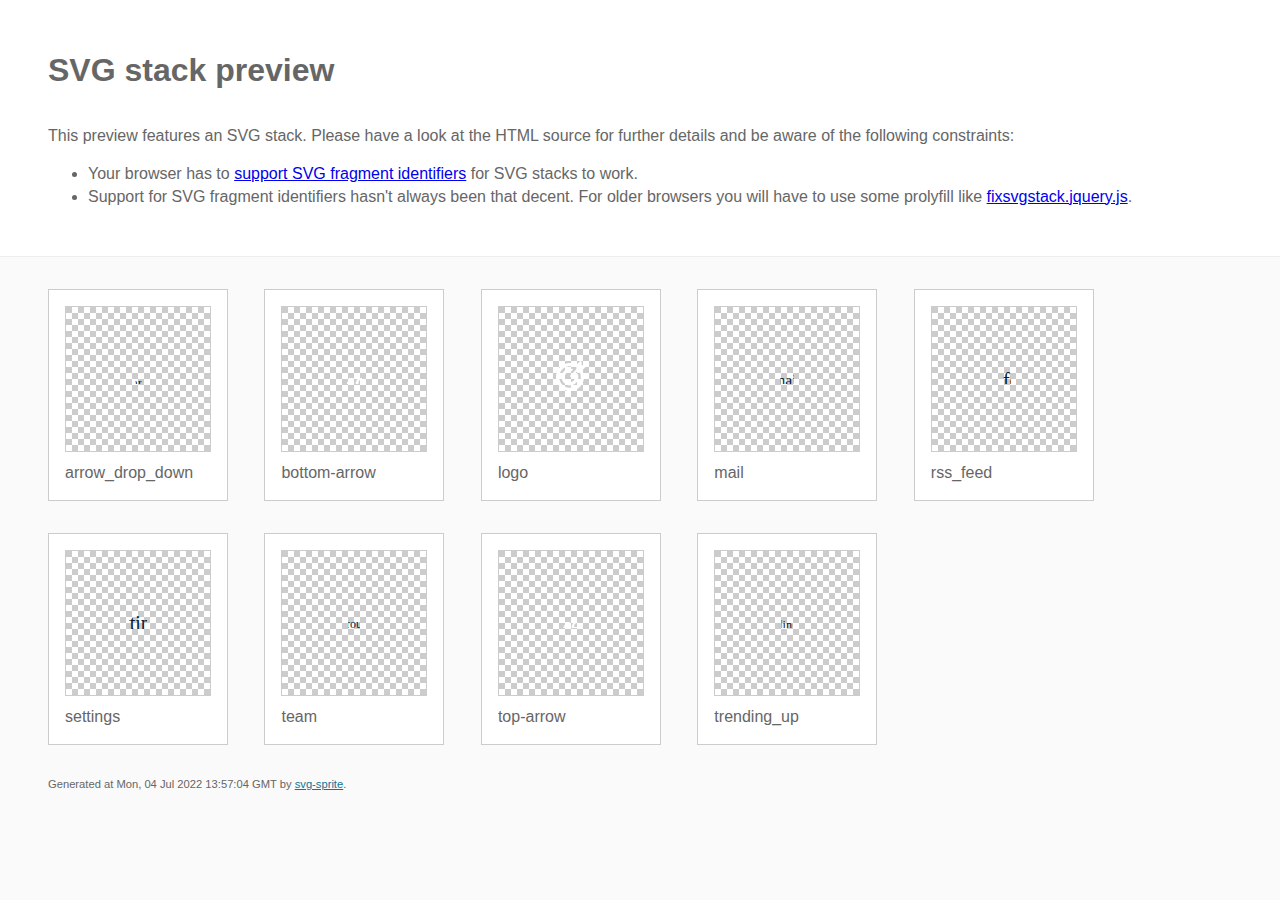
<file: img/stack/sprite.stack.html>
<!DOCTYPE html>
<html lang="en" xmlns="http://www.w3.org/1999/xhtml">
	<head>
		<meta charset="utf-8"/>
		<meta http-equiv="X-UA-Compatible" content="IE=Edge"/>
		<title>SVG stack preview | svg-sprite</title>
		<style>@charset "UTF-8";body{padding:0;margin:0;color:#666;background:#fafafa;font-family:Arial,Helvetica,sans-serif;font-size:1em;line-height:1.4}header{display:block;padding:3em 3em 2em 3em;background-color:#fff}header p{margin:2em 0 0 0}section{border-top:1px solid #eee;padding:2em 3em 0 3em}section ul{margin:0;padding:0}section li{display:inline;display:inline-block;background-color:#fff;position:relative;margin:0 2em 2em 0;vertical-align:top;border:1px solid #ccc;padding:1em 1em 3em 1em;cursor:default}.icon-box{margin:0;width:144px;height:144px;position:relative;background:#ccc url("[data-uri]") top left repeat;border:1px solid #ccc;display:table-cell;vertical-align:middle;text-align:center}.icon{display:inline;display:inline-block}h1{margin-top:0}h2{margin:0;padding:0;font-size:1em;font-weight:normal;white-space:nowrap;overflow:hidden;text-overflow:ellipsis;position:absolute;left:1em;right:1em;bottom:1em}footer{display:block;margin:0;padding:0 3em 3em 3em}footer p{margin:0;font-size:.7em}footer a{color:#0f7595;margin-left:0}</style>

<!--

Sprite shape dimensions
====================================================================================================
You will need to set the sprite shape dimensions via CSS when you use them as stack SVGs, otherwise
they would become a huge 100% in size. You may use the following dimension classes for doing so.
They might well be outsourced to an external stylesheet of course.

-->

<style type="text/css">
	.svg-arrow_drop_down-dims { width: 11px; height: 6px; }
	.svg-bottom-arrow-dims { width: 23px; height: 15px; }
	.svg-logo-dims { width: 30.031px; height: 30px; }
	.svg-mail-dims { width: 18px; height: 14px; }
	.svg-rss_feed-dims { width: 14px; height: 14px; }
	.svg-settings-dims { width: 18px; height: 18px; }
	.svg-team-dims { width: 20px; height: 12px; }
	.svg-top-arrow-dims { width: 23px; height: 14px; }
	.svg-trending_up-dims { width: 18px; height: 11px; }
</style>

<!--
====================================================================================================
-->

	</head>
	<body>
		<header>
			<h1>SVG stack preview</h1>
			<p>This preview features an SVG stack. Please have a look at the HTML source for further details and be aware of the following constraints:</p>
			<ul>
				<li>Your browser has to <a href="http://caniuse.com/#feat=svg-fragment" target="_blank" rel="noopener noreferrer">support SVG fragment identifiers</a> for SVG stacks to work.</li>
				<li>Support for SVG fragment identifiers hasn't always been that decent. For older browsers you will have to use some prolyfill like <a href="https://github.com/preciousforever/SVG-Stacker/blob/master/fixsvgstack.jquery.js" target="_blank" rel="noopener noreferrer">fixsvgstack.jquery.js</a>.</li>
			</ul>
		</header>
		<section>

<!--

SVG stack
====================================================================================================
These SVG images make use of fragment identifiers (IDs) to reference certain portions of the
external sprite. By default, all shapes inside the sprite are hidden by CSS. The `:target` pseudo
selector is used to show the very shape that is referenced by the fragment identifier.

-->

			<ul>

				<li title="arrow_drop_down">
					<div class="icon-box">

						<!-- arrow_drop_down -->
						<img src="../icons/icons.svg#arrow_drop_down" class="svg-arrow_drop_down-dims" alt="arrow_drop_down"/>

					</div>
					<h2>arrow_drop_down</h2>
				</li>
				<li title="bottom-arrow">
					<div class="icon-box">

						<!-- bottom-arrow -->
						<img src="../icons/icons.svg#bottom-arrow" class="svg-bottom-arrow-dims" alt="bottom-arrow"/>

					</div>
					<h2>bottom-arrow</h2>
				</li>
				<li title="logo">
					<div class="icon-box">

						<!-- logo -->
						<img src="../icons/icons.svg#logo" class="svg-logo-dims" alt="logo"/>

					</div>
					<h2>logo</h2>
				</li>
				<li title="mail">
					<div class="icon-box">

						<!-- mail -->
						<img src="../icons/icons.svg#mail" class="svg-mail-dims" alt="mail"/>

					</div>
					<h2>mail</h2>
				</li>
				<li title="rss_feed">
					<div class="icon-box">

						<!-- rss_feed -->
						<img src="../icons/icons.svg#rss_feed" class="svg-rss_feed-dims" alt="rss_feed"/>

					</div>
					<h2>rss_feed</h2>
				</li>
				<li title="settings">
					<div class="icon-box">

						<!-- settings -->
						<img src="../icons/icons.svg#settings" class="svg-settings-dims" alt="settings"/>

					</div>
					<h2>settings</h2>
				</li>
				<li title="team">
					<div class="icon-box">

						<!-- team -->
						<img src="../icons/icons.svg#team" class="svg-team-dims" alt="team"/>

					</div>
					<h2>team</h2>
				</li>
				<li title="top-arrow">
					<div class="icon-box">

						<!-- top-arrow -->
						<img src="../icons/icons.svg#top-arrow" class="svg-top-arrow-dims" alt="top-arrow"/>

					</div>
					<h2>top-arrow</h2>
				</li>
				<li title="trending_up">
					<div class="icon-box">

						<!-- trending_up -->
						<img src="../icons/icons.svg#trending_up" class="svg-trending_up-dims" alt="trending_up"/>

					</div>
					<h2>trending_up</h2>
				</li>
			</ul>

<!--
====================================================================================================
-->

		</section>
		<footer>
			<p>Generated at Mon, 04 Jul 2022 13:57:04 GMT by <a href="https://github.com/svg-sprite/svg-sprite" target="_blank" rel="noopener noreferrer">svg-sprite</a>.</p>
		</footer>
	</body>
</html>
</file>
